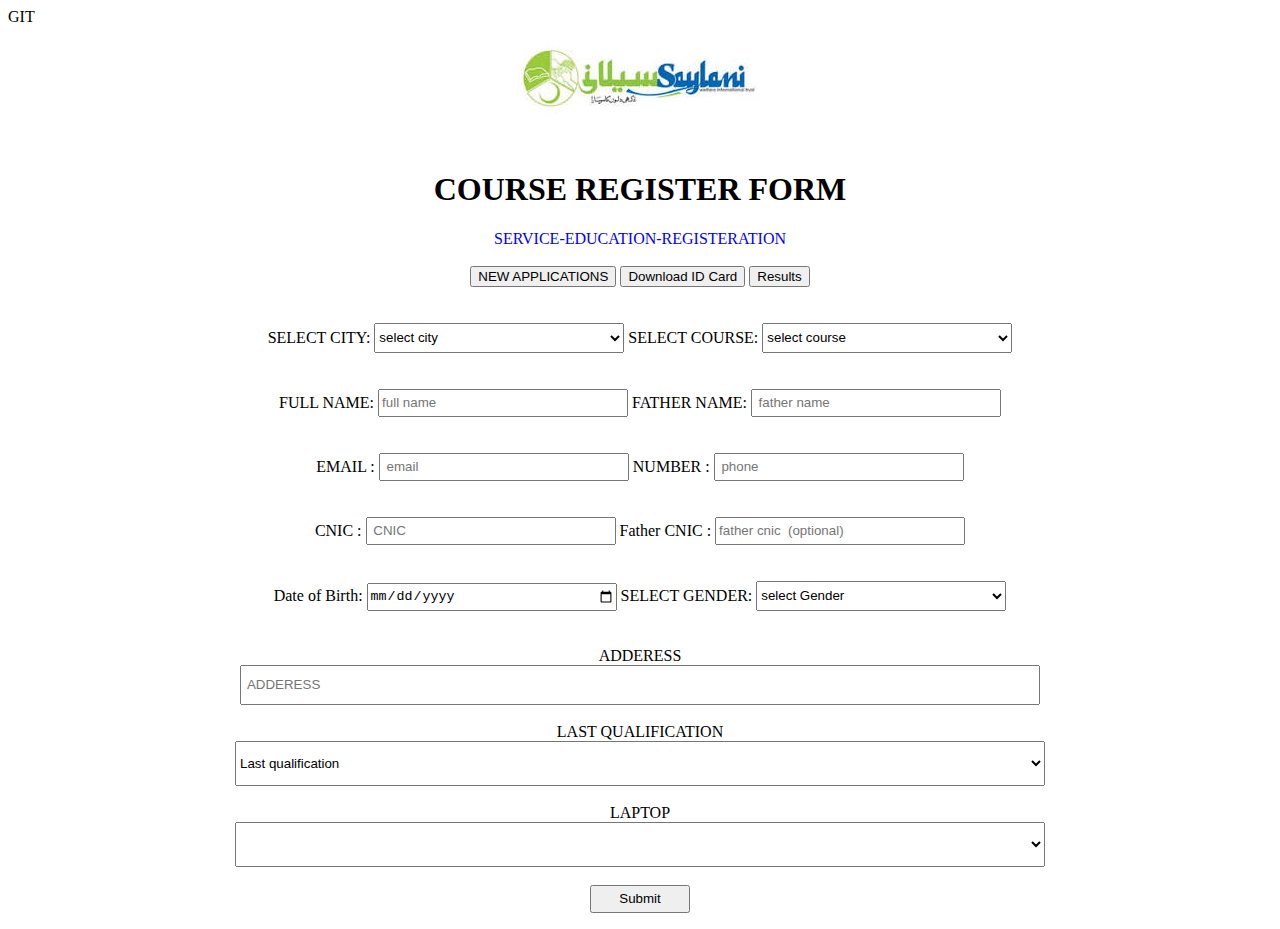
<file: index.html>
GIT <!DOCTYPE html>
<html lang="en">
<head>
    <meta charset="UTF-8">
    <meta http-equiv="X-UA-Compatible" content="IE=edge">
    <meta name="viewport" content="width=device-width, initial-scale=1.0">
    <title>Document</title>
    <link rel="stylesheet" href="STYLE .CSS">
<head>
<body>
   <center> 
    <FORM>
    <div> <img src="[data-uri] " alt="saylaniwelfare "> </div>
    
    
    <H1> COURSE REGISTER FORM</H1>
    <DIV style="color: blue;"> SERVICE-EDUCATION-REGISTERATION</DIV>
    <br>
    <TR>
        <BUtton> NEW APPLICATIONS</BUtton> </a> 
        
        <BUtton> Download ID Card </BUTton> </a> 
         <BUtton> Results </BUtton></a>
    </TR>
    </DIV> 
    <br>
    <br>
    <br>
    
SELECT CITY:  
<SElect>
    <option value=" #">  select city</option>
    <option value="KARACHI"> KARACHI</option>
    <option value=" FAISLABAD"> FAISLABAD</option>
    <option value=" HYDERABAD"> HYDERABAD</option>
    <option value="# "> ALL PAKISTAN ONLINE</option> <br>   
</SElect>

   SELECT COURSE:  

<select name="" id=""> 
    <option value="select course"> select course</option> <br>

</select>
<br>
<br>
<br>
FULL NAME:
<th> <input type="text" placeholder="full name"  >  </th>
FATHER NAME:
<input type="text" placeholder=" father name" >
<br>
<br>
<br>
EMAIL  :       <input type="email" placeholder=" email">
 
 
 
 NUMBER :

<input type="number" number placeholder=" phone" >
<br>
<br><br> 
 
CNIC  :
<input type="cnic" placeholder=" CNIC">  
Father CNIC  :
<input type="father cnic" placeholder="father cnic  (optional)"> 
<br>
<br>
<br>
Date of Birth:
<input type="date" placeholder=" DATE">
 SELECT GENDER:
 <select name="" id="">
   <option value=" gender"> FEMALE </option>
   
   <option value=" gender">   MALE</option> 
   <option value=" gender" disabled selected >    select Gender</option> 

 </select>
 <br>
 <br><br>
 
 
 
  ADDERESS
  <br> 
  
    <input type="adderess" adderess placeholder=" ADDERESS" style="width: 800px; height: 40px;" >
    <br>
    <BR>
 LAST QUALIFICATION
 <br>
<select  style="width: 810px; height: 45px; ">
    <option value="#" SELECTED disabled > Last qualification </option>
    <option value=" grades5 8 "> Grades5 8  </option>
    <option value=" mATRIC">MATRIC  </option>
    <option value=" INTERMEDIATE "> INTERMEDIATE </option>
    <option value="  UNDER GRADUATE">  UNDER GRADUATE </option>
    <option value="   GRADUATE">  GRADUATE</option>
    <option value=" MASTER ">  MASTER</option>
    <option value=" phd "> PHD </option>
    
</select>
<br>
<br>
LAPTOP
<br>
 <select style="width: 810PX; height: 45PX;">
    <option value=" DO YOU HAVE LAPTOP" id=" "></option>
    <option value="YES " id=" "></option>
    <option value="NO " id=" "></option>
    <br>
 </select>
 <br>
 <br>
 <a href="w2.html"> <input type="SUBMIT" name=" SUBMIT" style="width: 100PX;" ></a> 
</FORM>
</center>
    </BOdy>

</html
</file>
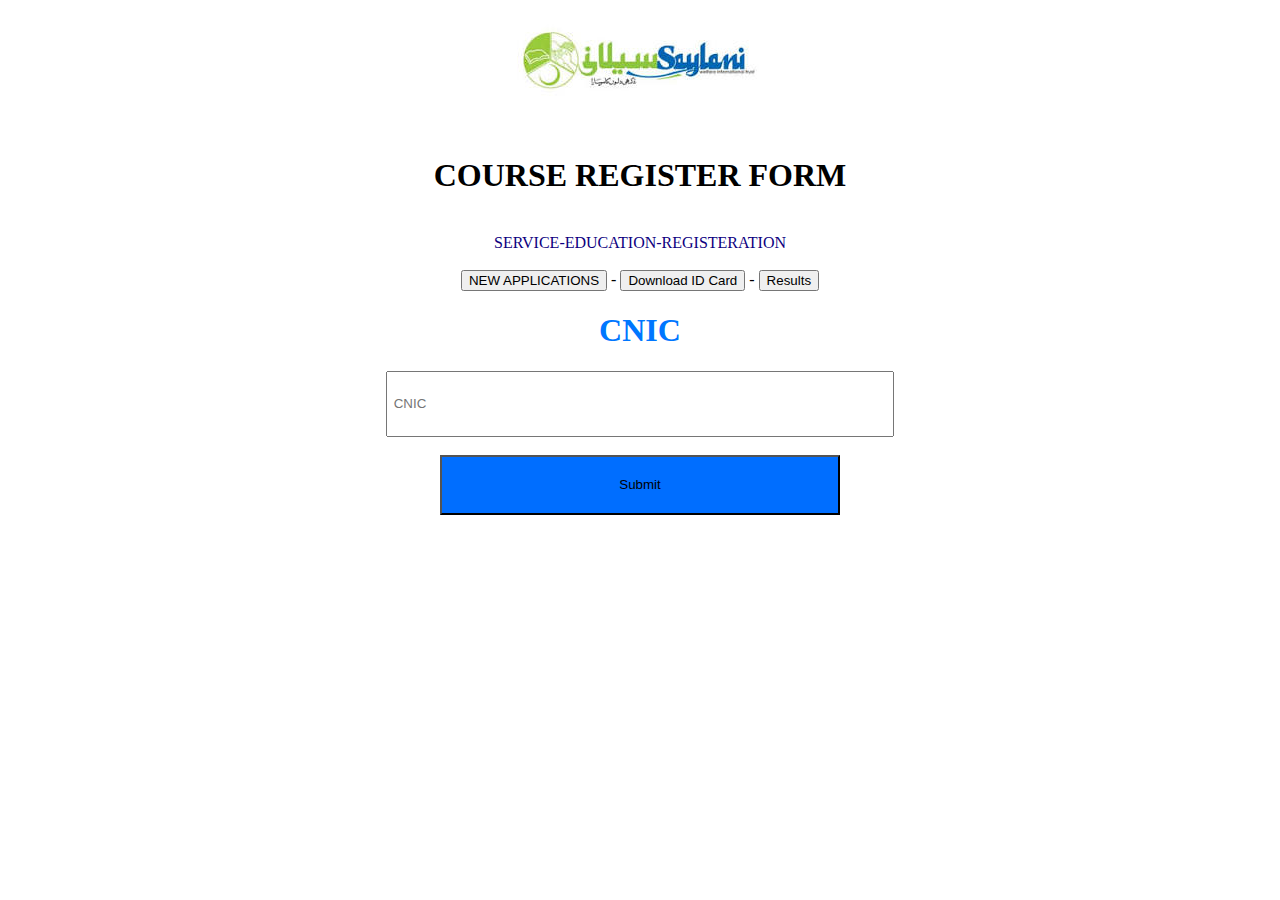
<file: w2.html>
<!DOCTYPE html>
<html lang="en">
<head>
    <meta charset="UTF-8">
    <meta http-equiv="X-UA-Compatible" content="IE=edge">
    <meta name="viewport" content="width=device-width, initial-scale=1.0">
    <title>Document</title>
</head>
<Center>
<body> <FORM>
    <div> <img src="[data-uri] " alt="saylaniwelfare "> </div>
    
    
    <H1> COURSE REGISTER FORM</H1>
    <br>
    <DIV style="color:  rgb(13, 0, 128); font ;"> SERVICE-EDUCATION-REGISTERATION</DIV>
    <br>
    
        <BUtton> NEW APPLICATIONS</BUtton> -</a> 
        
         <BUtton> Download ID Card </BUTton> -</a>
         <BUtton> Results </BUtton></a>
    </TR>
    </TR>
    </DIV> 
    

    <br>
    <H1 style="color: rgb(0, 119, 255); ">   CNIC </H1>
     
     
    <input type="CNIC"  placeholder=" CNIC" style="width: 500PX; height: 60PX; ;">
    <br>
    <br>


    <input type="SUBMIT" name="SUBMIT" style=" width: 400PX; height:60PX ; background-color: rgb(0, 110, 255);" >

</body></Center>
</html>
</file>
<file: STYLE .CSS>
select{
    width: 250px;
    height: 30PX;
    
}
input{
    width: 250px;
    height: 28px;
}
</file>
